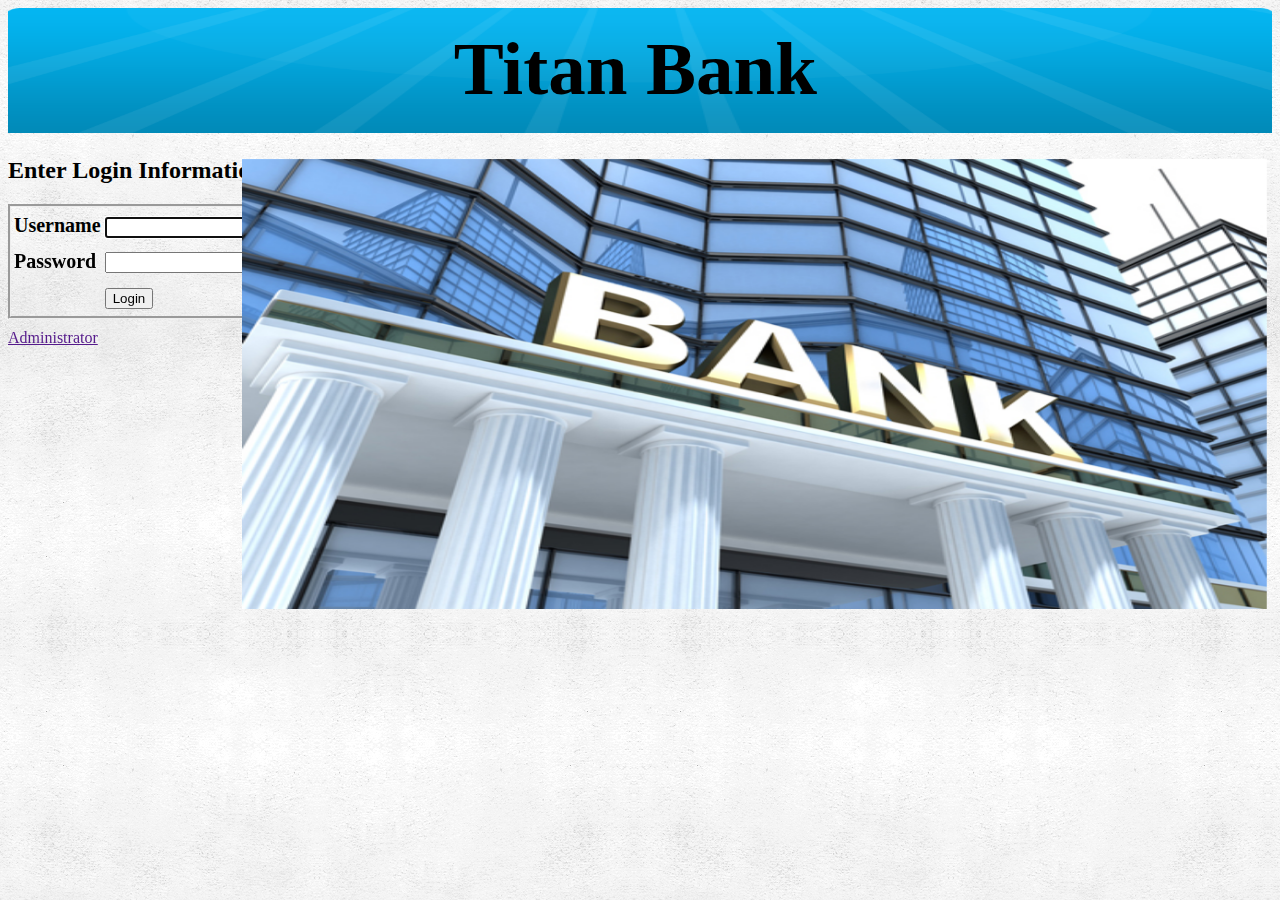
<file: web/index.html>
<!DOCTYPE html>
<html>
    <head>
        <meta charset="UTF-8">
        <title>Titan Bank Online</title>
        <link rel="stylesheet" type="text/css" href="header.css">
        <link rel="stylesheet" type="text/css" href="index.css">
    </head>
    <body>
        <div class="banner">
            <h1>Titan Bank</h1>    
            <img src="blue_header.png" alt="blue_banner" id="blue">
        </div>
        <div class="centerPage">
            <form action="Home.jsp" method="post">
                <table class="login_table">
                    <h2>Enter Login Information</h2>
                    <tr align="left"><th>Username</th>
                        <th><input type="text" name="username" autofocus=""></th></tr>

                    <tr align="left"><th>Password</th>
                        <th><input type="text" name="password" border="solid"></th></tr>

                    <tr align="left"><th></th>
                        <th><input type="submit" value="Login"></th></tr>
                </table>
            </form>
            <a target="" href="">Administrator</a>
            <img align="right" src="big-bank-building.jpg" alt="big bank sign">
        </div>
    </body>
</html>
</file>
<file: web/header.css>
.banner {
    overflow: auto;
    text-align: center;
    position: relative;
}

#blue {
    height: 125px;
    width: 100%; 
}

.banner h1 {
    position: absolute;
    width: 98%;
    font-size: 75px;
    font-stretch: ultra-expanded;
    margin: 8px;
    padding-top: 10px;
}
</file>
<file: web/index.css>
.login_table {
    border: solid;
    border-style: groove;
    font-size: 20px;
    height: 115px;
    
}

.centerPage img {
    margin-bottom: 0px;
    margin-left: 30px;
    margin-right: 30px;
    margin-top: 0px;
    height: 450px;
    width: 1025px;
    position: relative;
    top: -160px;
    right: -25px;
    
}

.centerPage a {
    position: relative;
    top: 10px;
}

body {
    background-image: url("background_image.jpg");
    
}
</file>
